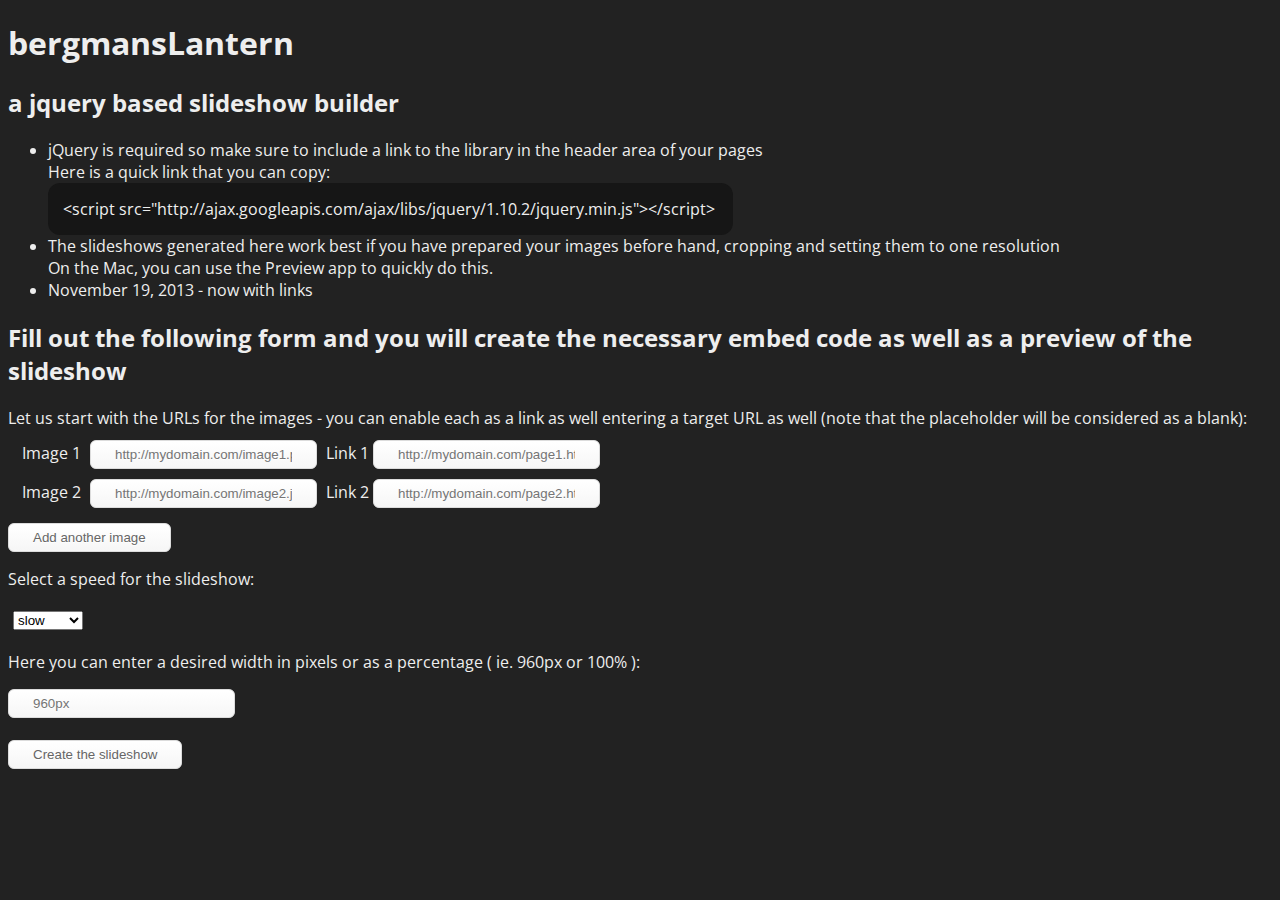
<file: index.html>
<!DOCTYPE html>
<html>
<head>
<meta charset="UTF-8">
<title>bergmansLantern</title>
<script src="http://ajax.googleapis.com/ajax/libs/jquery/1.10.2/jquery.min.js"></script>
<script src="js/lantern.js"></script>
<link rel="stylesheet" href="css/style.css">
<link href='http://fonts.googleapis.com/css?family=Open+Sans:400,700' rel='stylesheet' type='text/css'>
</head>
<body>
<h1>bergmansLantern</h1>
<h2>a jquery based slideshow builder</h2>
<div id="Notes">
<ul>
  <li>jQuery is required so make sure to include a link to the library in the header area of your pages<br>Here is a quick link that you can copy:<br><div id="jQueryLibraryLink">&lt;script src=&quot;http://ajax.googleapis.com/ajax/libs/jquery/1.10.2/jquery.min.js&quot;&gt;&lt;/script&gt;</div></li>
  <li>The slideshows generated here work best if you have prepared your images before hand, cropping and setting them to one resolution<br>On the Mac, you can use the Preview app to quickly do this.</li>
  <li>November 19, 2013 - now with links</li>
</ul>
</div>
<form id="slideshowConfig">
<h2>Fill out the following form and you will create the necessary embed code as well as a preview of the slideshow</h2>
<p>Let us start with the URLs for the images - you can enable each as a link as well entering a target URL as well (note that the placeholder will be considered as a blank):</p>
<fieldset id="imageURLs">
<div class="lanternInputLine">Image 1
<input type="text" id="image1" class="lanternSlideImage" placeholder="http://mydomain.com/image1.png" /> Link 1 <input type="text" id="link1" class="lanternSlideLink" placeholder="http://mydomain.com/page1.html" /></div>
<div class="lanternInputLine">Image 2
<input type="text" id="image2" class="lanternSlideImage" placeholder="http://mydomain.com/image2.jpg" /> Link 2 <input type="text" id="link2" class="lanternSlideLink" placeholder="http://mydomain.com/page2.html" /></div>
</fieldset>
<input type="button" id="addAnotherImage" value="Add another image" />
<br>
<p>Select a speed for the slideshow:</p>
<select name="speed" id="lanternSpeed">
<option value="slow">slow</option>
<option value="medium">medium</option>
<option value="fast">fast</option>
</select>
<p>Here you can enter a desired width in pixels or as a percentage ( ie. 960px or 100% ):</p>
<input type="text" id="lanternWidth" placeholder="960px" />
<br><br>
<input type="button" id="lanternGo" value="Create the slideshow" />
</form>
<br>
<div id="lanternCode">
</div>
<div id="lanternPreview">
</div>
<script>
var lineNumber = 2;
$( document ).ready(function() {
  $("#addAnotherImage").click(function() {
    lineNumber = lineNumber + 1;
    var urlLine = '<div class="lanternInputLine">Image ' + lineNumber + ' <input type="text" id="image' + lineNumber + '" class="lanternSlideImage" placeholder="http://mydomain.com/image' + lineNumber + '.jpg" /> Link ' + lineNumber + ' <input type="text" id="link' + lineNumber + '" class="lanternSlideLink" placeholder="http://mydomain.com/page' + lineNumber + '.html" /></div>';
    $("#imageURLs").append(urlLine);
  });
});
</script>

<script>
function addPreviewAndCodeToPage(lanternCode, displayCode) {
  console.log ("Adding to the page is running");
  $("#lanternPreview").append(lanternCode);
  $("#lanternCode").append(displayCode);
}

function createDisplayCode(lanternCode) {
  displayCode = lanternCode.replace(/\</g,"&lt;");
  displayCode = displayCode.replace(/\>/g,"&gt;");
  return displayCode;
}

function getImageInput() {
  imageArray = [];
  $('.lanternInputLine').each(function () {
    if ($( this ).children( '.lanternSlideImage' ).val().length == 0) {
      console.log ('An empty line');
    }
    else {
      imageArray.push([$( this ).children( '.lanternSlideImage' ).val(), $( this).children( '.lanternSlideLink' ).val()]);  
    }
  });
  console.log (imageArray);
  console.log (imageArray.length);
  return imageArray;
}

function determineSpeedTime(inputLanternSpeed) {
  var speedArray = [];
  if (inputLanternSpeed == "slow") {
    speedArray.push("7000", "2000");
  }
  else if (inputLanternSpeed == "medium") {
    speedArray.push("5250","1000");
  }
  else {
    speedArray.push("3500","500");
  }
  return speedArray;
}

$( document ).ready( function() {
  $("#lanternGo").click( function() {
    $("#lanternPreview").empty();
    $("#lanternCode").empty();
    var imageArray = getImageInput();
    var lanternWidth = $("#lanternWidth").val();
    var inputLanternSpeed = $("#lanternSpeed").val();
    var lanternSpeed = determineSpeedTime(inputLanternSpeed);
    var theatre = new lanternSlideshow(imageArray, lanternWidth, lanternSpeed);
    var lanternCode = theatre.getEmbedCode(imageArray, lanternWidth, lanternSpeed);
    console.log ("Here is the code: " + lanternCode);
    var displayCode = createDisplayCode(lanternCode);
    $("#lanternCode").show();
    return addPreviewAndCodeToPage(lanternCode, displayCode);
  });
});
</script>
</body>
</html>
</file>
<file: css/style.css>
body {
background-color:#222;
font-family: 'Open Sans', sans-serif;
color:#eee;
}
#lanternCode {
display:none;
}
#lanternCode, #jQueryLibraryLink {
padding:15px;
background-color: rgba(10,10,10,0.5);
-webkit-border-radius: 12px; 
-moz-border-radius: 12px; 
border-radius: 12px;
}
.lanternSlideImage, #lanternSpeed {
margin:5px;
}
#jQueryLibraryLink {
max-width:655px;
}
#imageURLs {
border:0px;
margin-top:-15px;
}
#lanternPreview{
padding:15px;
}
input {
        
        -moz-box-shadow:inset 0px 1px 0px 0px #ffffff;
        -webkit-box-shadow:inset 0px 1px 0px 0px #ffffff;
        box-shadow:inset 0px 1px 0px 0px #ffffff;
        
        background:-webkit-gradient(linear, left top, left bottom, color-stop(0.05, #ffffff), color-stop(1, #f6f6f6));
        background:-moz-linear-gradient(top, #ffffff 5%, #f6f6f6 100%);
        background:-webkit-linear-gradient(top, #ffffff 5%, #f6f6f6 100%);
        background:-o-linear-gradient(top, #ffffff 5%, #f6f6f6 100%);
        background:-ms-linear-gradient(top, #ffffff 5%, #f6f6f6 100%);
        background:linear-gradient(to bottom, #ffffff 5%, #f6f6f6 100%);
        filter:progid:DXImageTransform.Microsoft.gradient(startColorstr='#ffffff', endColorstr='#f6f6f6',GradientType=0);
        
        background-color:#ffffff;
        
        -moz-border-radius:6px;
        -webkit-border-radius:6px;
        border-radius:6px;
        
        border:1px solid #dcdcdc;
        
        display:inline-block;
        color:#666666;
        padding:6px 24px;
        text-decoration:none;
        
        text-shadow:0px 1px 0px #ffffff;
        
}
input:hover {
        
        background:-webkit-gradient(linear, left top, left bottom, color-stop(0.05, #f6f6f6), color-stop(1, #ffffff));
        background:-moz-linear-gradient(top, #f6f6f6 5%, #ffffff 100%);
        background:-webkit-linear-gradient(top, #f6f6f6 5%, #ffffff 100%);
        background:-o-linear-gradient(top, #f6f6f6 5%, #ffffff 100%);
        background:-ms-linear-gradient(top, #f6f6f6 5%, #ffffff 100%);
        background:linear-gradient(to bottom, #f6f6f6 5%, #ffffff 100%);
        filter:progid:DXImageTransform.Microsoft.gradient(startColorstr='#f6f6f6', endColorstr='#ffffff',GradientType=0);
        
        background-color:#f6f6f6;
}
input:active {
        position:relative;
        top:1px;
}
</file>
